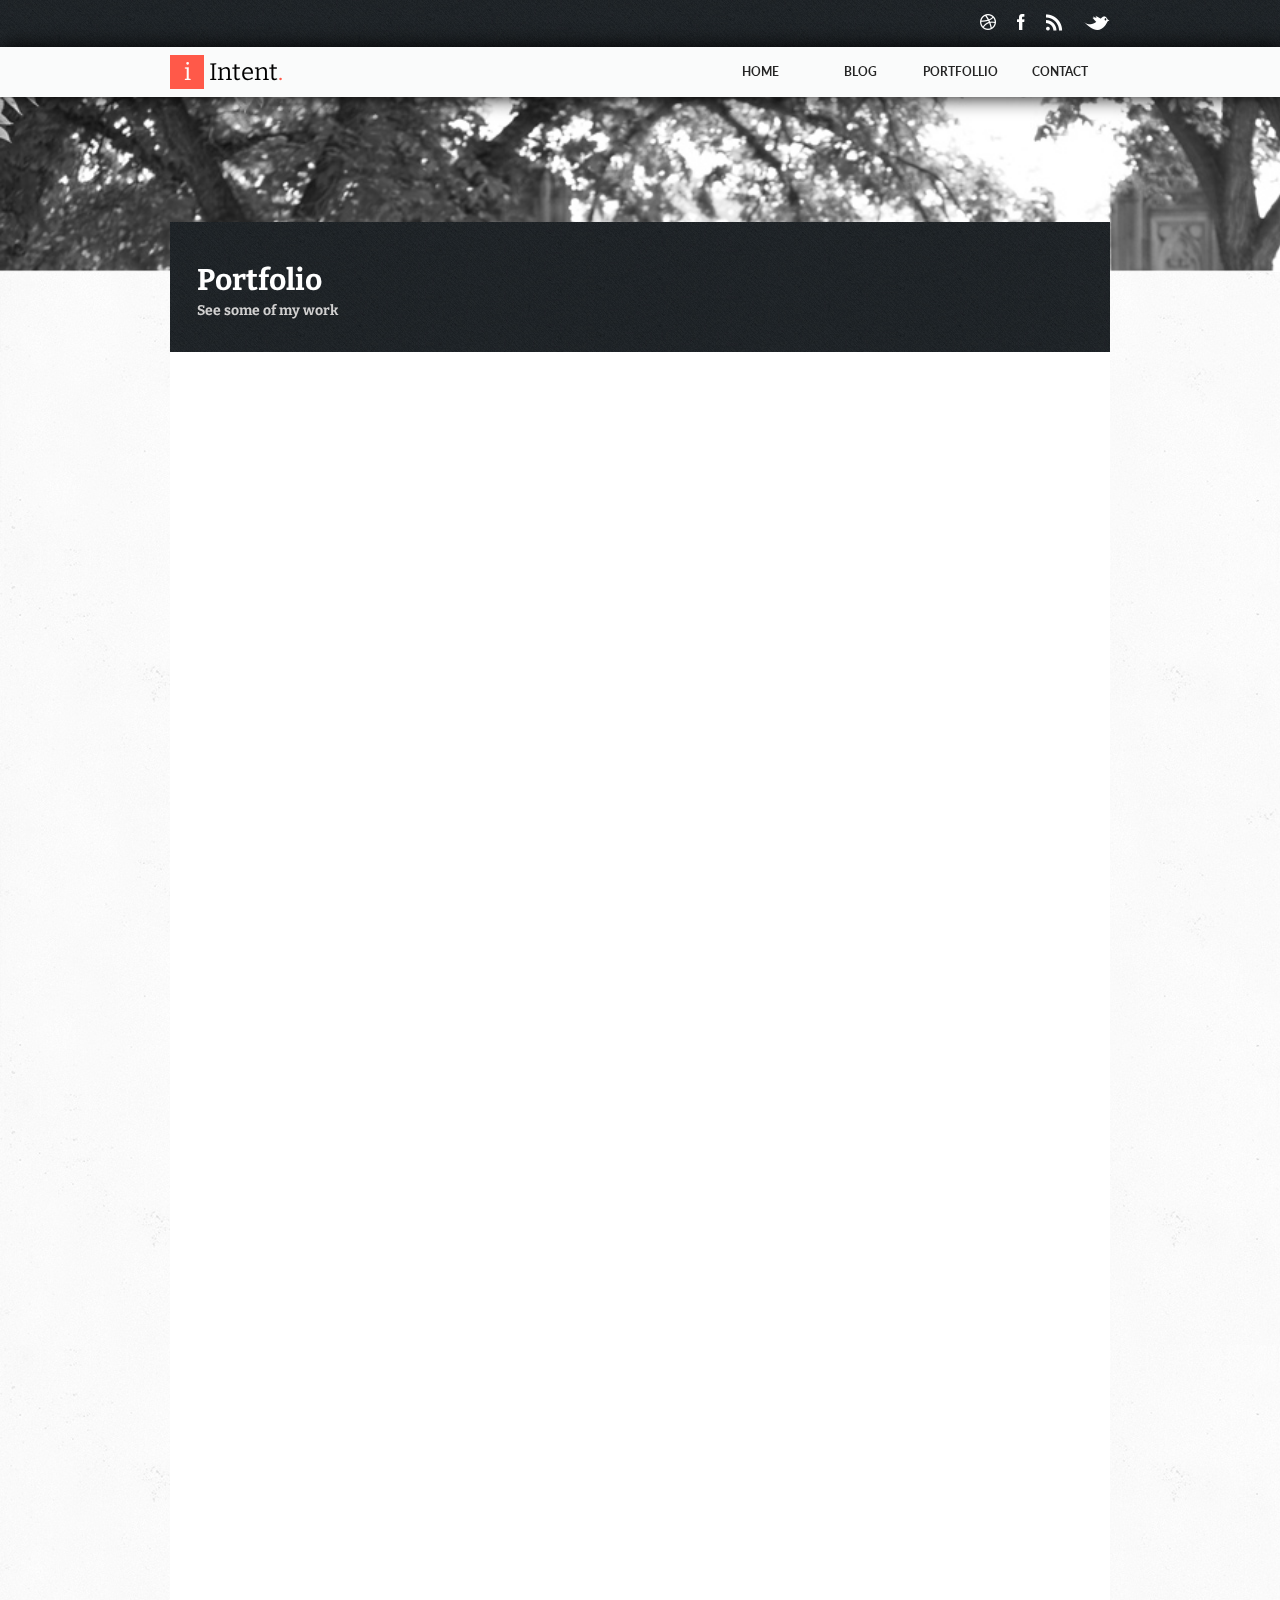
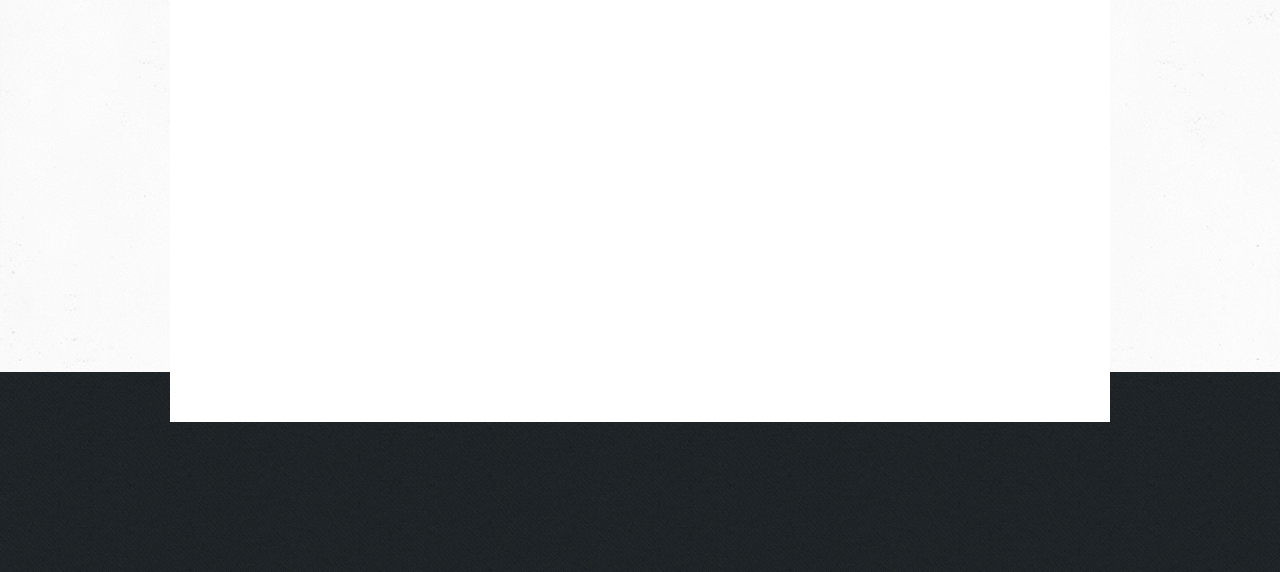
<file: Portfolio.html>
<!doctype html>
<html lang="en">
<head>
    <meta charset="UTF-8">
    <meta name="Landing"
          content="width=device-width, user-scalable=no, initial-scale=1.0, maximum-scale=1.0, minimum-scale=1.0">
    <meta http-equiv="X-UA-Compatible" content="ie=edge">
    <link rel="stylesheet" href="src/css/styles_common.css">
    <link href="https://fonts.googleapis.com/css?family=Bitter|Lato" rel="stylesheet">
    <title>Portfolio</title>
</head>
<body>
    <header>
        <section>
            <div class="container">
                <div class="social">
                    <a href="#"><img src="src/images/common/head_icon_dribbble.png" alt=""></a>
                    <a href="#"><img src="src/images/common/head_icon_facebook.png" alt=""></a>
                    <a href="#"><img src="src/images/common/head_icon_rss.png" alt=""></a>
                    <a href="#"><img src="src/images/common/head_icon_twitter.png" alt=""></a>
                </div>
            </div>
        </section>
        <section>
            <div class="container">
                <div class="logo">
                    <span class="BigLetter">i</span>
                    <p>Intent<span>.</span></p>
                </div>
                <nav>
                    <ul>
                        <li><a href="#">home</a></li>
                        <li><a href="#">blog</a></li>
                        <li><a href="#">portfollio</a></li>
                        <li><a href="#">contact</a></li>
                    </ul>
                </nav>
            </div>
        </section>
        <section>
            <div class="head_bg"></div>
        </section>
    </header>
    <section class="main_section">
        <div class="page">
            <section class="page__section_head">
                <div class="page__container page__container_head">
                    <h1>Portfolio</h1>
                    <h2>See some of my work</h2>
                </div>
            </section>
        </div>
    </section>
    <footer>

    </footer>
</body>
</html>
</file>
<file: src/css/styles_common.css>
* {
    margin: 0;
    padding: 0;
}

html {
    height: 100%;
    overflow-x: hidden;
}

div {
    box-sizing: border-box;
}

body {
    background-image: url("../images/common/Background.jpg");
    font-family: 'Bitter', serif;
    height: 100%;
    margin: 0;
    padding: 0;
    transform-style: preserve-3d;

}

a {
    outline-style: none;
    text-decoration: none;
    color: #252525;
    text-transform: uppercase;
    font-family: 'Lato', sans-serif;
    font-weight: bold;
}

.container {
    width: 940px;
    margin: 0 auto;
    height: 100%;
    min-width: 550px;
}

/*------------------------Header----------------------------------------*/
header .head_bg {
    width: 100vw;
    background: url("../images/common/head_bg.jpg");
    background-repeat: no-repeat;
    background-size: cover;
    height: 225px;
}

header section:first-child {
    background: url("../images/common/bg_texture.jpg");
    height: 47px;
}

header section:first-child .container {
    display: flex;
    justify-content: flex-end;

}

header .social {
    display: flex;
    justify-content: space-between;
    width: 130px;
    height: 100%;
    align-items: center;
}

header  section:nth-child(2) {
    position: absolute;
    width: 100vw;
    background-color: #fafbfb;
    z-index: 3;
    height: 50px;
    box-shadow: 3px 0px 20px black;
}
header  section:nth-child(2) .container {

    display: flex;
    justify-content: space-between;
    align-items: center;
}

header .logo span {
    color: #ff5949;
}


header .logo  .BigLetter {
    float: left;
    display: block;
    height: 34px;
    width: 34px;
    line-height: 34px;
    color: #fdfdfd;
    background-color: #ff5949;
    font-size: 24px;
    text-align: center;
}

header .logo p {
    display: inline;
    line-height: 34px;
    margin-left: 5px;
    font-size: 24px;
}

header nav {
    height: 100%;
    display: flex;
    align-items: center;
}
header ul {
    width: 400px;
    display: flex;
    list-style: none;
    justify-content: space-between;
    height: 100%;
    align-content: center;
}

header ul li {
    width: 100px;
    text-align: center;
    height: 100%;
}

header ul a {
    display: block;
    height: 50px;
    line-height: 50px;
    transition: all 0.2s;
    font-size: 12px;
    color: rgb(37, 37, 37);
}


header ul li::before {
    content: '';
    position: absolute;
    background: #ff5949;
    bottom: 0;
    height: 0px;
    width: inherit;
    transition: all 0.2s;
    z-index: -1;
    transform:  translateX(-50%);
}
header ul a:hover {
    color: white;
}

header ul li:hover:before {
    height: inherit;
}

    /*----------------------------page----------------------------*/

.page {
    height: 200vh;
    max-width: 940px;
    margin: auto;
    margin-top: -50px;
    margin-bottom: -50px;
    background-color: white;
    z-index: 2;
}

.page__container {
    width: 887px;
    margin: 0 auto;
}

.page__section_head {
    background-image: url("../images/common/bg_texture.jpg");
    height: 130px;
    width: 100%;
}

.page__container_head {
    padding-top: 40px;
}

.page__section_head h1 {
    color: white;
    font-size: 30px;
    color: rgb(255, 255, 255);
    font-weight: bold;
    line-height: 1.2;
}

.page__section_head h2 {
    margin-top: 5px;
    font-size: 14px;
    color: rgb(209, 208, 208);
    font-weight: bold;
    line-height: 1.2;


}




/*-----------------------------footer-------------------------*/
footer {
    background: url("../images/common/bg_texture.jpg");
    height: 200px;
    width: 100vw;
    z-index: 1;
    transform: translateZ(-1px);
}
</file>
